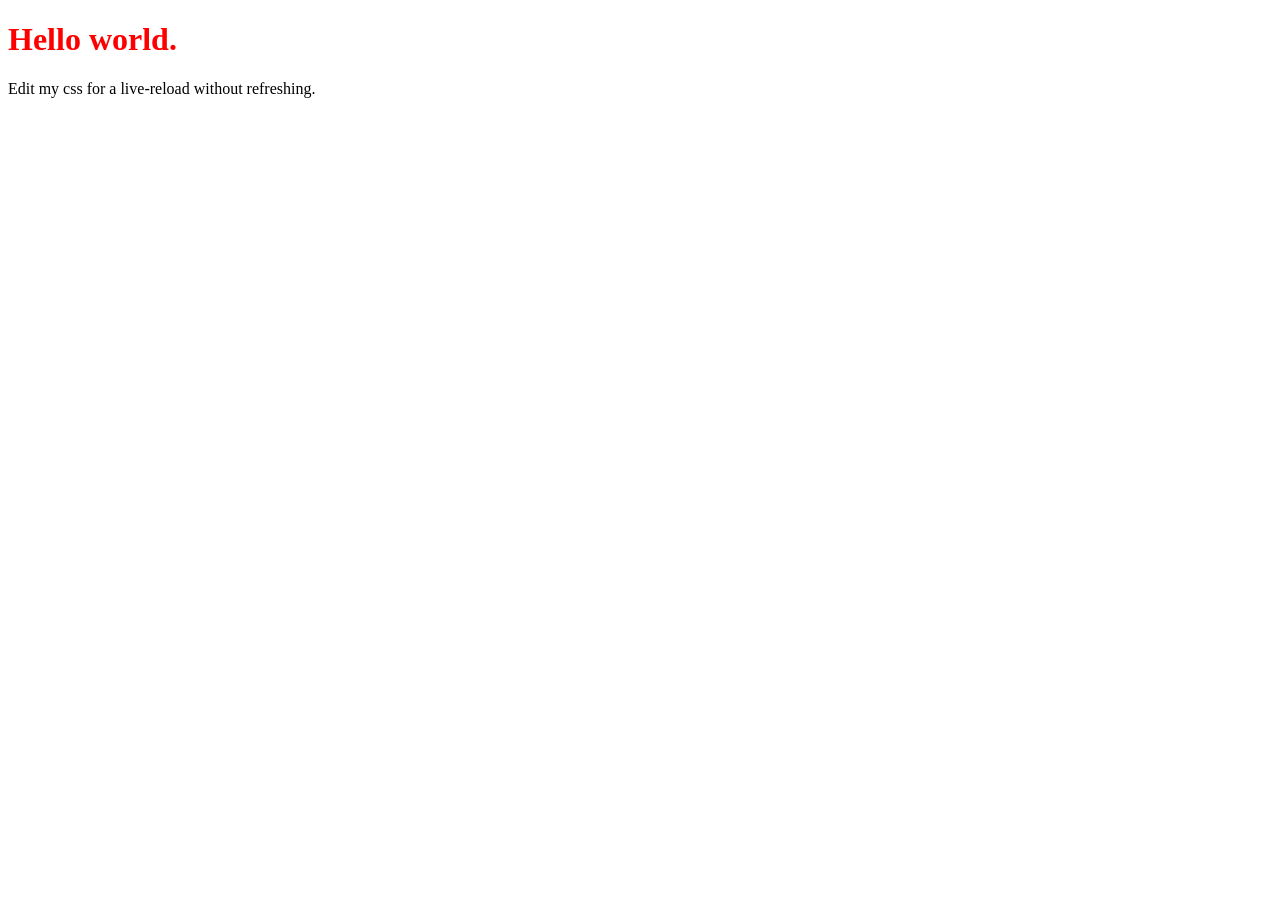
<file: Day6/01a15d8f-44a8-7bd0-995e-82d6bedbcc48/node_modules/live-server/test/data/index.html>
<!DOCTYPE html>
<html lang="en">
<head>
	<meta charset="UTF-8">
	<title>Live-server Test Page</title>
	<link rel="stylesheet" href="style.css" />
</head>
<body>
	<h1>Hello world.</h1>
	<p>Edit my css for a live-reload without refreshing.</p>
</body>
</html>
</file>
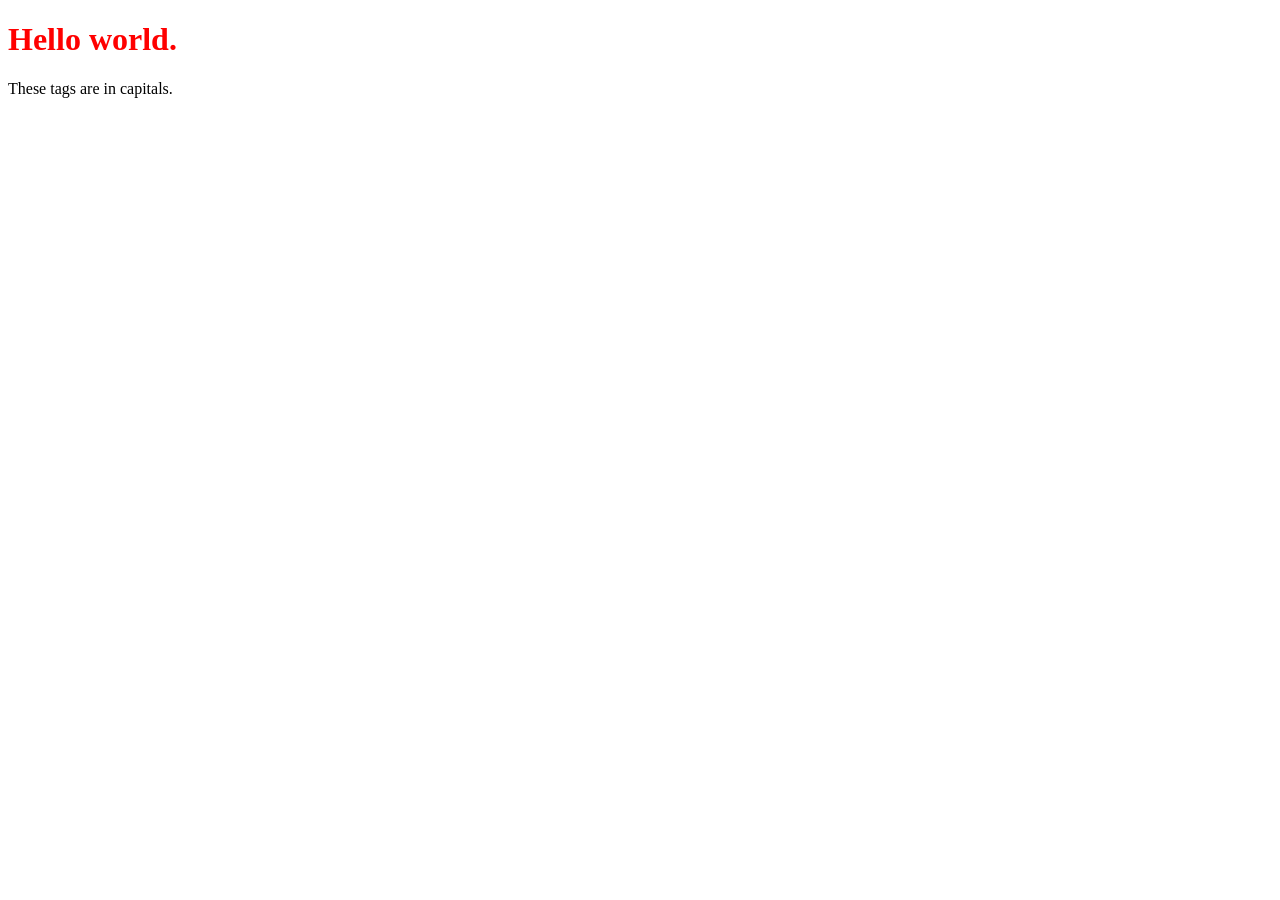
<file: Day6/01a15d8f-44a8-7bd0-995e-82d6bedbcc48/node_modules/live-server/test/data/index-caps.htm>
<!DOCTYPE HTML PUBLIC "-//W3C//DTD HTML 4.01//EN"
            "http://www.w3.org/TR/html4/strict.dtd">
<HTML lang="en">
<HEAD>
  <META http-equiv="Content-Type" content="text/html; charset=utf-8" >
	<TITLE>Live-server Test Page</TITLE>
	<LINK rel="stylesheet" href="style.css" >
</HEAD>
<BODY>
	<H1>Hello world.</H1>
	<P>These tags are in capitals.</P>
</BODY>
</HTML>
</file>
<file: Day6/01a15d8f-44a8-7bd0-995e-82d6bedbcc48/node_modules/live-server/test/data/style.css>
h1 { color: red; }
</file>
